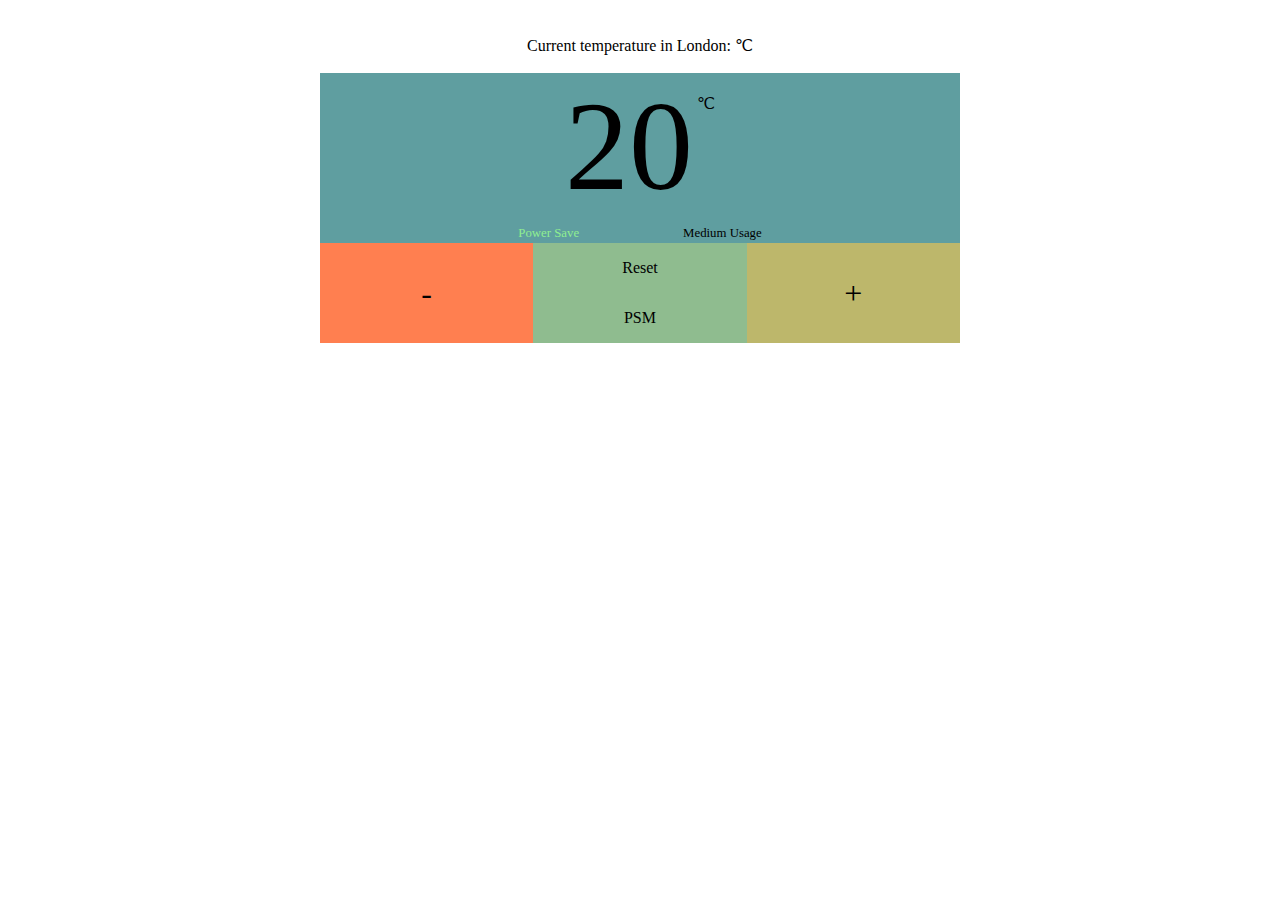
<file: index.html>
<!DOCTYPE html>
<html>
<head>
  <meta charset="utf-8" />
  <title>Thermostat</title>
  <meta name="viewport" content="width=device-width, initial-scale=1">
  <script src="src/thermostat.js"></script>
  <script src="src/jquery.js"></script>
  <script src="src/interface.js"></script>
  <link rel="stylesheet" href="style.css">
</head>

<body>
  <br>
  <br>
  <div id="temperatureAtTop">
    <span id="TempAtTop">Current temperature in London: <span id="current-temperature"></span>&#8451;</span>
  </div>
  <br>

  <div id="wrapper">
    <div id="thermo_body">
      <span id="temp">
        <span id="temp_num">20</span>
        <span id="celsius">&#8451;</span>
      </span>
    </div>

    <div id="psm_and_energy_wrapper">
      <span id="energy">
        <span id="powerSaveDisplay">Power Save</span>
        <span id="energyUsage"></span>
      </span>
    </div>

      <div class="btn" id="minus">
        <p class="btn-icon">-</p>
      </div>

      <div id="utility_btn">
        <div class="btn" id="reset">
          <p class="btn-text">Reset</p>
        </div>
        <div class="btn" id="powerSave">
          <p class="btn-text">PSM</p>
        </div>
      </div>

      <div class="btn" id="plus">
        <p class="btn-icon">+</p>
      </div>


  </div>

</body>
</html>
</file>
<file: style.css>
body {
  margin: 0;
  position: relative;
}

#temperatureAtTop {
  font-family: "Verdana";
  width: 50%;
  text-align: center;
  margin: auto;
  display: grid;
  grid-template-columns: repeat(1, 1fr);
  grid-template-rows: 1fr, 1fr;
}

#wrapper {
  font-family: "Verdana";
  width: 50%;
  text-align: center;
  margin: auto;
  display: grid;
  grid-template-columns: repeat(3, 1fr);
  grid-template-rows: 1fr, 1fr;
}

#thermo_body {
  background-color: cadetblue;
  grid-column: 1 / 4;
  display: grid;
  height: 150px;
}

#temp_num{
  font-size: 8em;
}

#celsius {
  font-size: 1em;
  vertical-align:80px;
}

#psm_and_energy_wrapper {
  background-color: cadetblue;
  grid-column: 1 / 4;
  height: 20px;
}

#powerSaveDisplay {
  color: lightgreen;
  font-size: .8em;
  margin-right: 50px;
}

#energyUsage {
  color: black;
  font-size: .8em;
  margin-left: 50px;
}

#utility_btn {
  grid-column: 2 / 3;
  display: grid;
  grid-template-columns: 1fr;
  height: 100px;
}

#minus {
  background-color: coral;
  grid-column: 1 / 2;
  height: 100px
}

#reset {
  background-color: darkseagreen;
  font-size: 1em;
  height: 50px;
}

#powerSave {
  background-color: darkseagreen;
  font-size: 1em;
  height: 50px;
}

#plus {
  background-color: darkkhaki;
  grid-column: 3 / 4;
  height: 100px
}

.btn-icon {
  font-size: 2em;
}

.btn-text {
  font-size: 1em;
}
</file>
